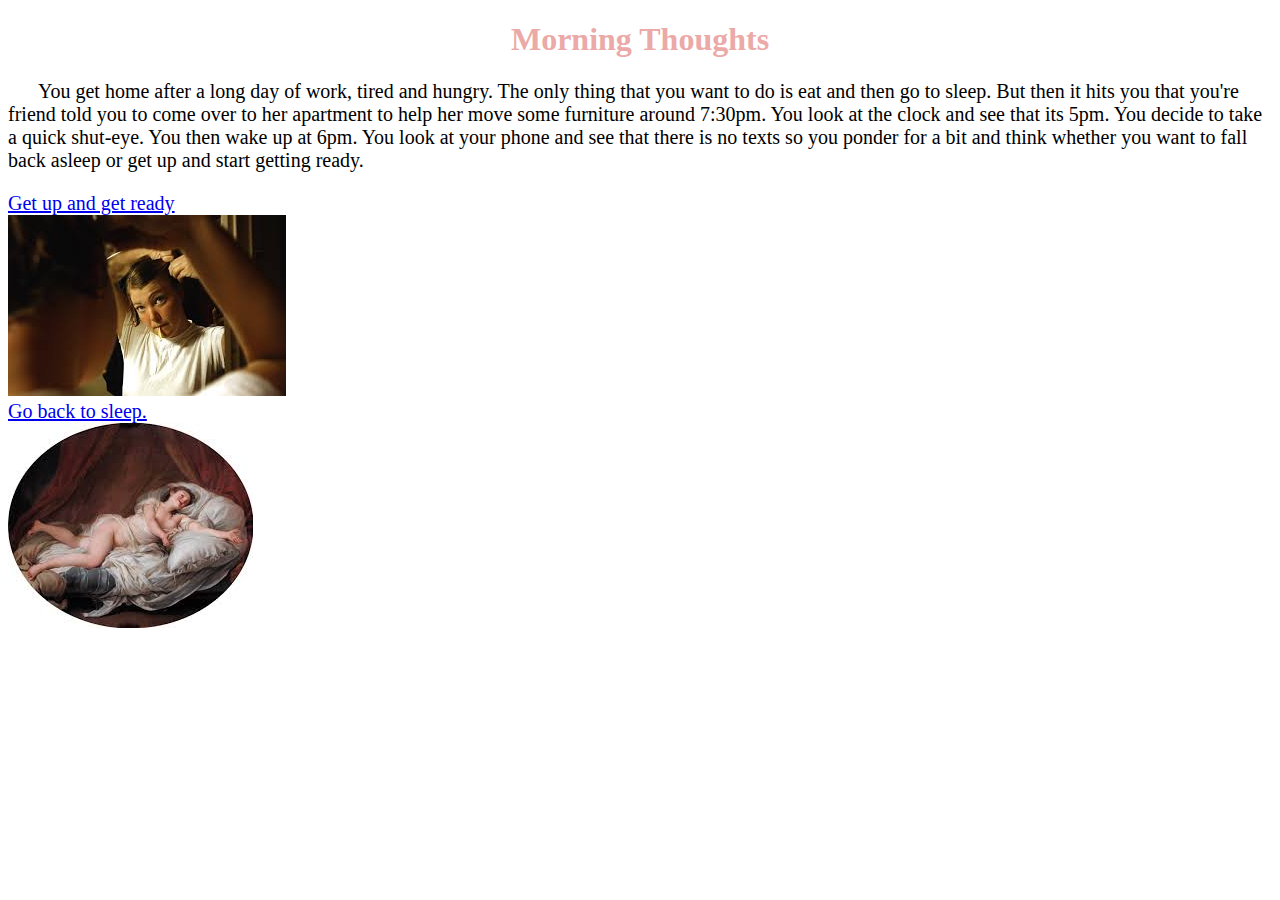
<file: RootFolder/index.html>
<!DOCTYPE html>
<html>
  <head> <!--This is the head that is not displayed in the browser--->
   <meta chartset="UTF-8">
   <title>ADVENTURE</title>
   <link rel="stylesheet" href="style.css">
  </head>
  <!--- This is displayed as content-->
  <h1 class="title">Morning Thoughts</h1>
  <body>
    <p>You get home after a long day of work, tired and hungry. The only thing that you want to do is eat and then go to sleep. But then it hits you that you're friend told you to come over to her apartment to help her move some furniture around 7:30pm. You look at the clock and see that its 5pm. You decide to take a quick shut-eye. You then wake up at 6pm. You look at your phone and see that there is no texts so you ponder for a bit and think whether you want to fall back asleep or get up and start getting ready.</p>
    <div>
      <a class="one" href="one.html">Get up and get ready</a>
    </div>
    <img src="img/ready.jpg" alt="ready">
    <div>
      <a class="onefive" href="onefive.html">Go back to sleep.</a>
    </div>
    <img class="img-laying" src="img/laying.jpg" alt="laying">
  </body>
</html>
</file>
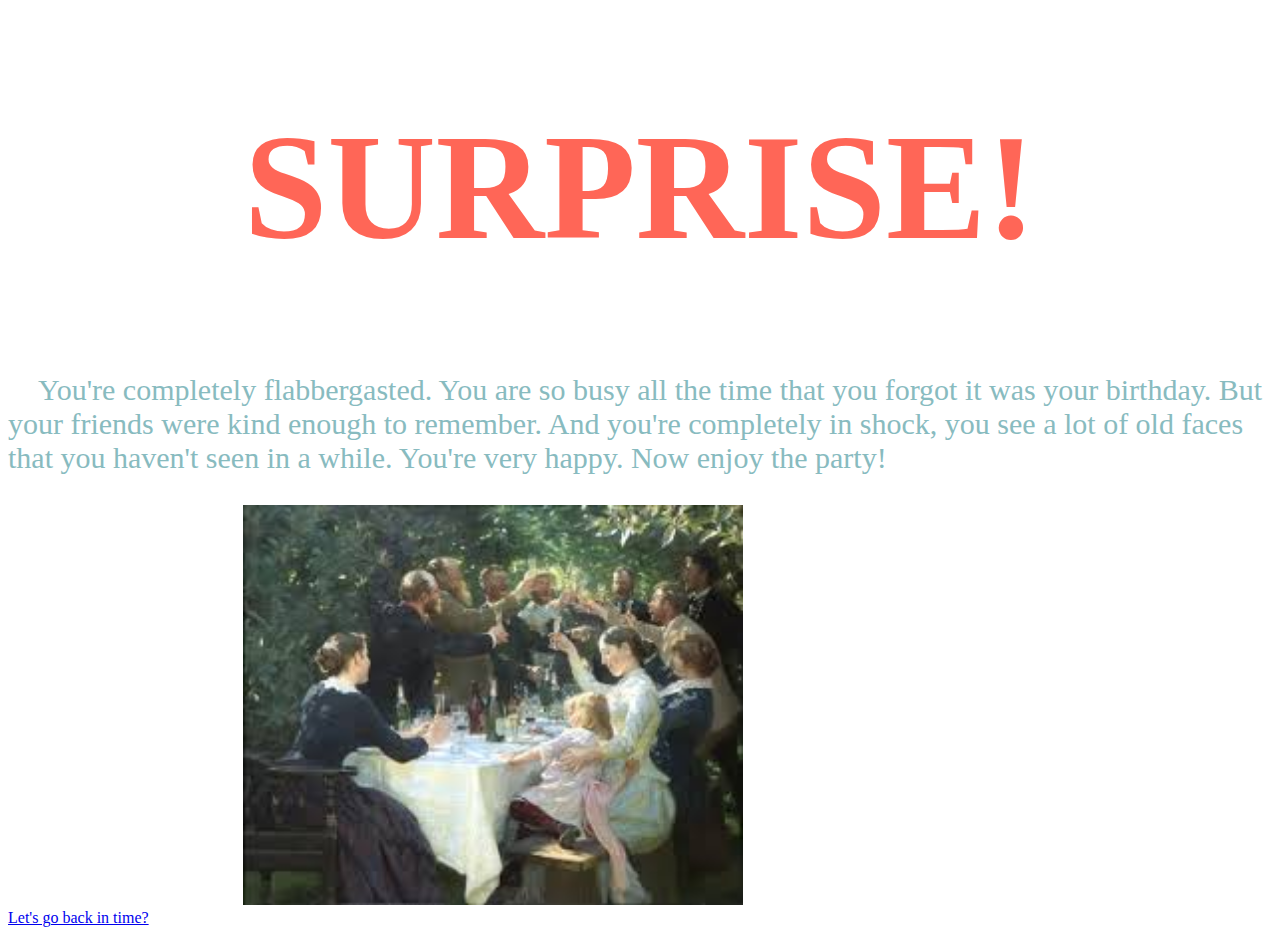
<file: RootFolder/five.html>
<!DOCTYPE html>
<html>
  <head> <!--This is the head that is not displayed in the browser--->
   <meta chartset="UTF-8">
   <title>OH</title>
   <link rel="stylesheet" href="style.css">
  </head>
  <!--- This is displayed as content-->
  <h1 class="oh">SURPRISE!</h1>
  <body>
    <p class="p1">You're completely flabbergasted. You are so busy all the time that you forgot it was your birthday. But your friends were kind enough to remember. And you're completely in shock, you see a lot of old faces that you haven't seen in a while. You're very happy. Now enjoy the party!</p>
    <img class="img-party" src="img/party.jpg" alt="party">
    <div class="return1">
      <a href="index.html">Let's go back in time?</a>
    </div>
  </body>
</html>
</file>
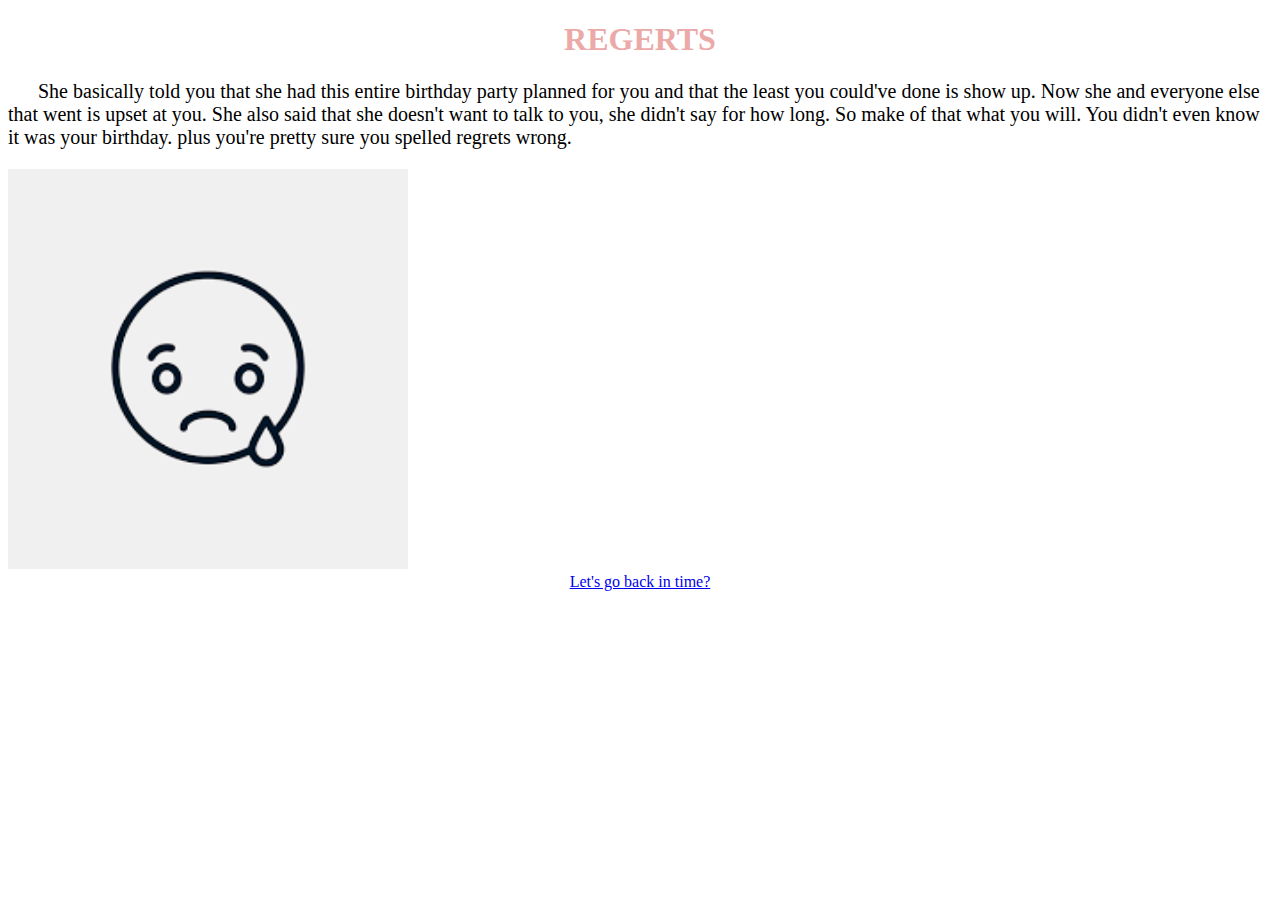
<file: RootFolder/fiveone.html>
<!DOCTYPE html>
<html>
  <head> <!--This is the head that is not displayed in the browser--->
   <meta chartset="UTF-8">
   <title>WAA WAA</title>
   <link rel="stylesheet" href="style.css">
  </head>
  <!--- This is displayed as content-->
  <h1 class="title">REGERTS</h1>
  <body>
    <p>She basically told you that she had this entire birthday party planned for you and that the least you could've done is show up. Now she and everyone else that went is upset at you. She also said that she doesn't want to talk to you, she didn't  say for how long. So make of that what you will. You didn't even know it was your birthday. plus you're pretty sure you spelled regrets wrong.</p>
<img class="img-sad" src="img/sad.jpg" alt="sad">
<div class="return">
  <a href="index.html">Let's go back in time?</a>
</div>
  </body>
</html>
</file>
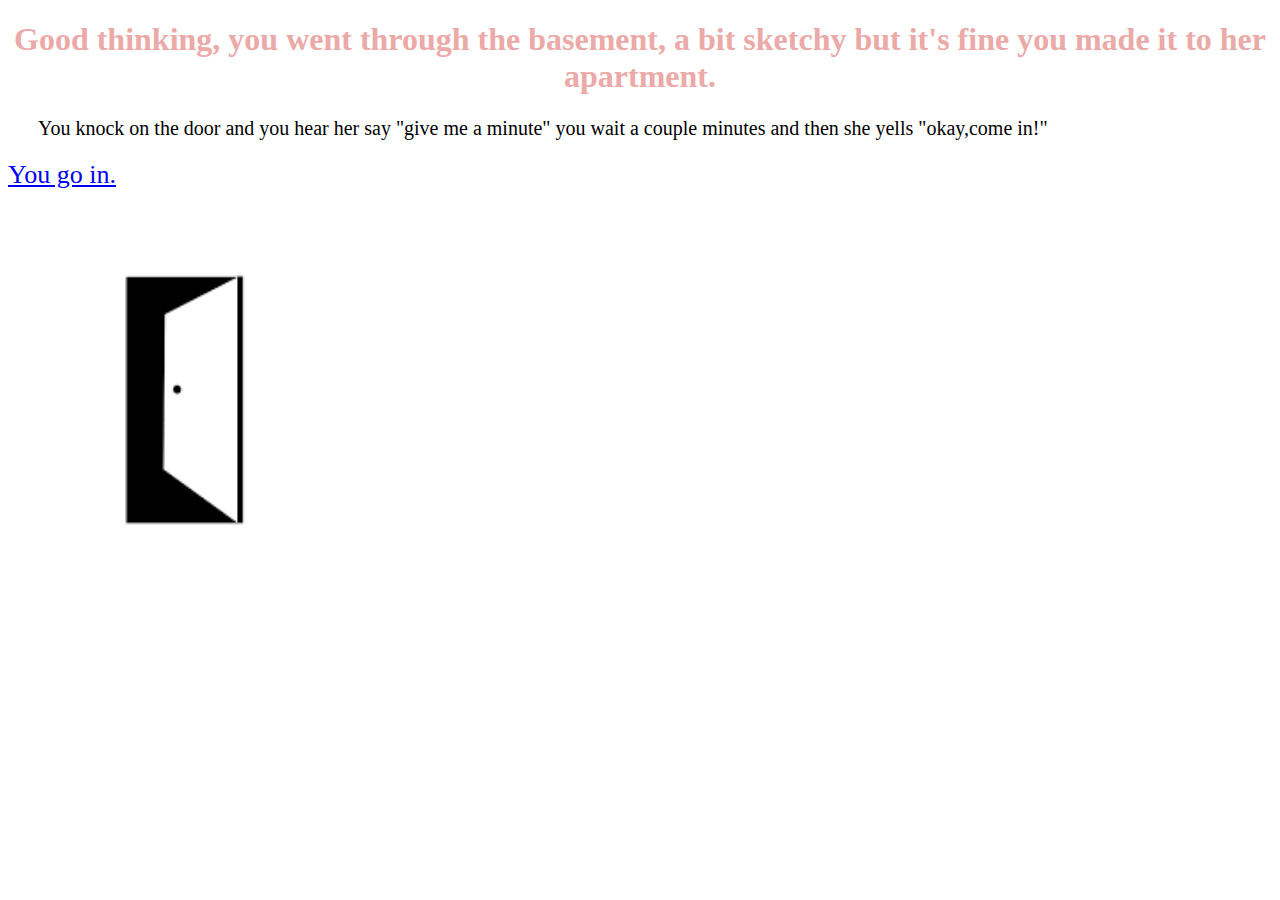
<file: RootFolder/four.html>
<!DOCTYPE html>
<html>
  <head> <!--This is the head that is not displayed in the browser--->
   <meta chartset="UTF-8">
   <title>SMART</title>
   <link rel="stylesheet" href="style.css">
  </head>
  <!--- This is displayed as content-->
  <h1 class="title">Good thinking, you went through the basement, a bit sketchy but it's fine you made it to her apartment.</h1>
  <body>
    <p>You knock on the door and you hear her say "give me a minute" you wait a couple minutes and then she yells "okay,come in!"</p>
    <div>
      <a class="five"href="five.html">You go in.</a>
    </div>
    <img class="img-open" src="img/open.jpg" alt="open">
  </body>
</html>
</file>
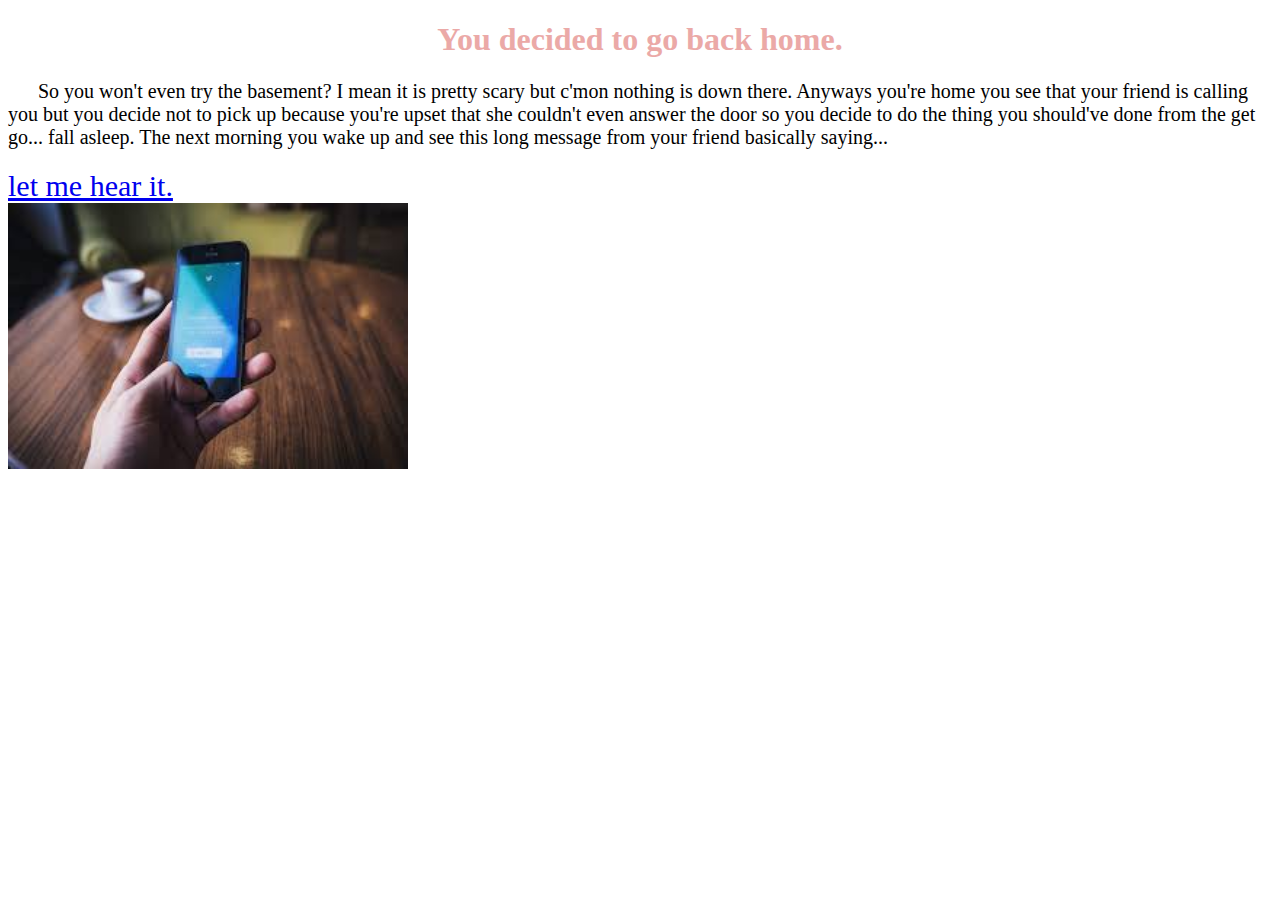
<file: RootFolder/fourone.html>
<!DOCTYPE html>
<html>
  <head> <!--This is the head that is not displayed in the browser--->
   <meta chartset="UTF-8">
   <title>HOME</title>
   <link rel="stylesheet" href="style.css">
  </head>
  <!--- This is displayed as content-->
  <h1 class="title">You decided to go back home.</h1>
  <body>
    <p>So you won't even try the basement? I mean it is pretty scary but c'mon nothing is down there. Anyways you're home you see that your friend is calling you but you decide not to pick up because you're upset that she couldn't even answer the door so you decide to do the thing you should've done from the get go... fall asleep. The next morning you wake up and see this long message from your friend basically saying... </p>
    <div>
<a class="fiveone" href="fiveone.html">let me hear it.</a>
</div>
<img class="img-phone" src="img/phone.jpg" alt="phone">
  </body>
</html>
</file>
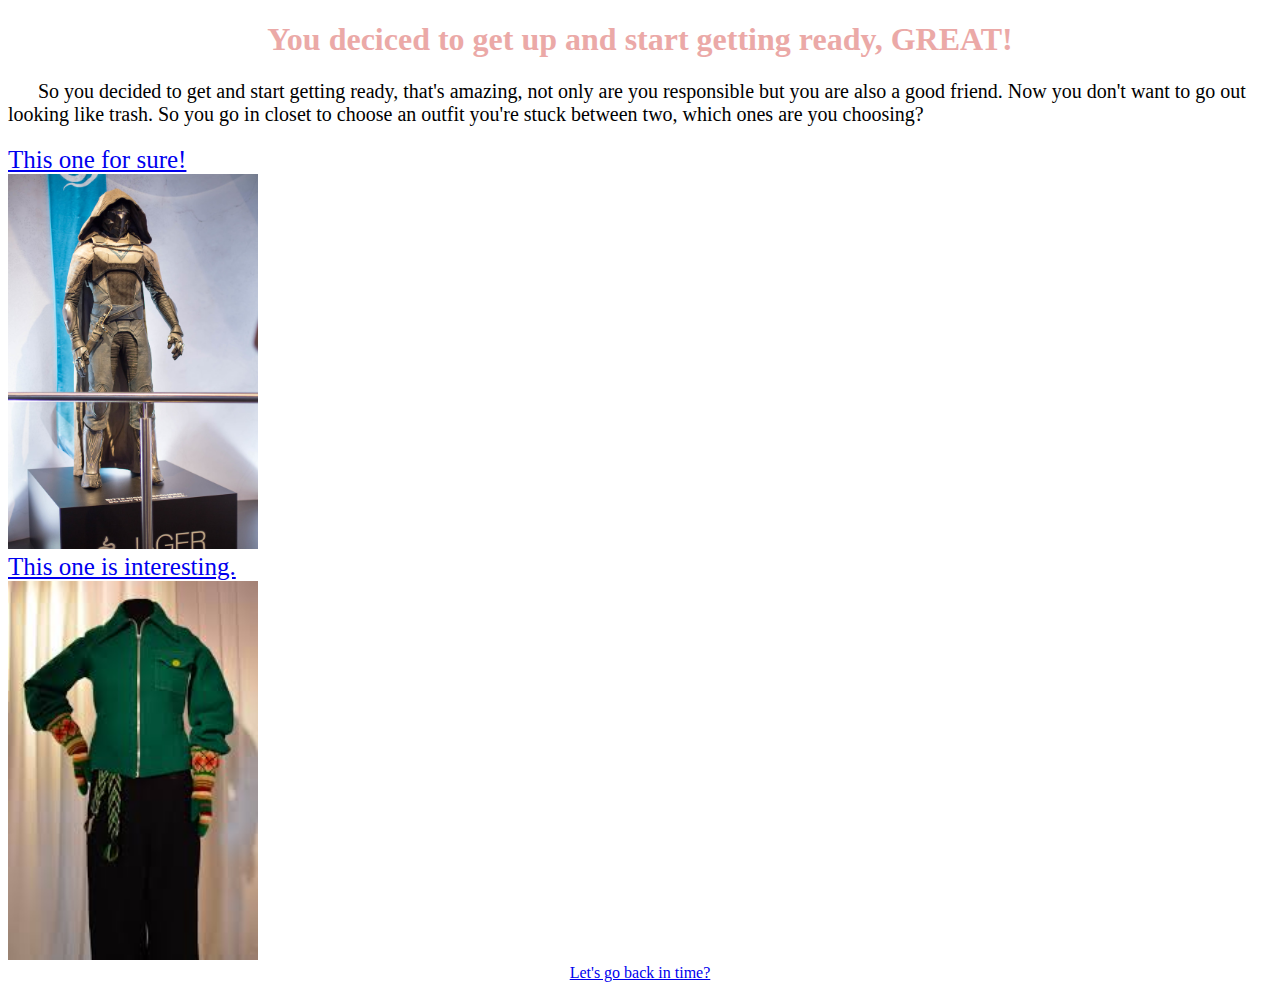
<file: RootFolder/one.html>
<!DOCTYPE html>
<html>
  <head> <!--This is the head that is not displayed in the browser--->
   <meta chartset="UTF-8">
   <title>GOT UP</title>
   <link rel="stylesheet" href="style.css">
  </head>
  <!--- This is displayed as content-->
  <h1 class="title">You deciced to get up and start getting ready, GREAT!</h1>
  <body>
    <p>  So you decided to get and start getting ready, that's amazing, not only are you responsible but you are also a good friend. Now you don't want to go out looking like trash. So you go in closet to choose an outfit you're stuck between two, which ones are you choosing?</p>
  <div>
    <a class="two" href="two.html">This one for sure!</a>
  </div>
  <img class="img-clothes" src="img/clothes.jpg" alt="clothes">
  <div>
    <a class="twofive" href="twofive.html">This one is interesting.</a>
  </div>
  <img class="img-outfit" src="img/outfit.jpg" alt="outfit">
  <div class="return">
    <a href="index.html">Let's go back in time?</a>
  </div>
  </body>
</html>
</file>
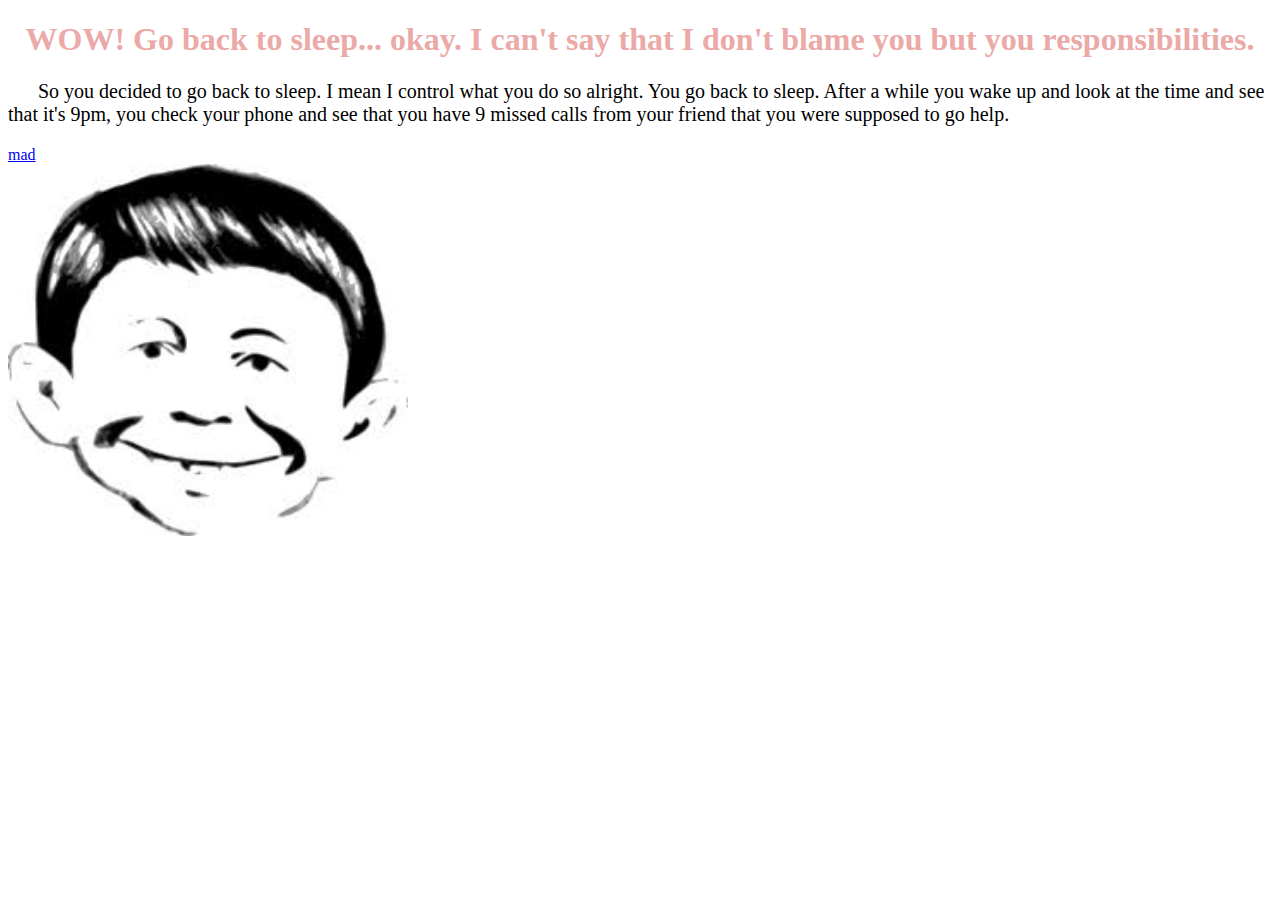
<file: RootFolder/onefive.html>
<!DOCTYPE html>
<html>
  <head> <!--This is the head that is not displayed in the browser--->
   <meta chartset="UTF-8">
   <title> STAY IN BED</title>
   <link rel="stylesheet" href="style.css">
  </head>
  <!--- This is displayed as content-->
  <h1 class="title">WOW! Go back to sleep... okay. I can't say that I don't blame you but you responsibilities.</h1>
  <body>
    <p>So you decided to go back to sleep. I mean I control what you do so alright. You go back to sleep. After a while you wake up and look at the time and see that it's 9pm, you check your phone and see that you have 9 missed calls from your friend that you were supposed to go help.</p>
    <div>
      <a href="onefiveone.html">mad</a>
    </div>
    <img class="img-mad" src="img/madder.jpg" alt="mad">
  </body>
</html>
</file>
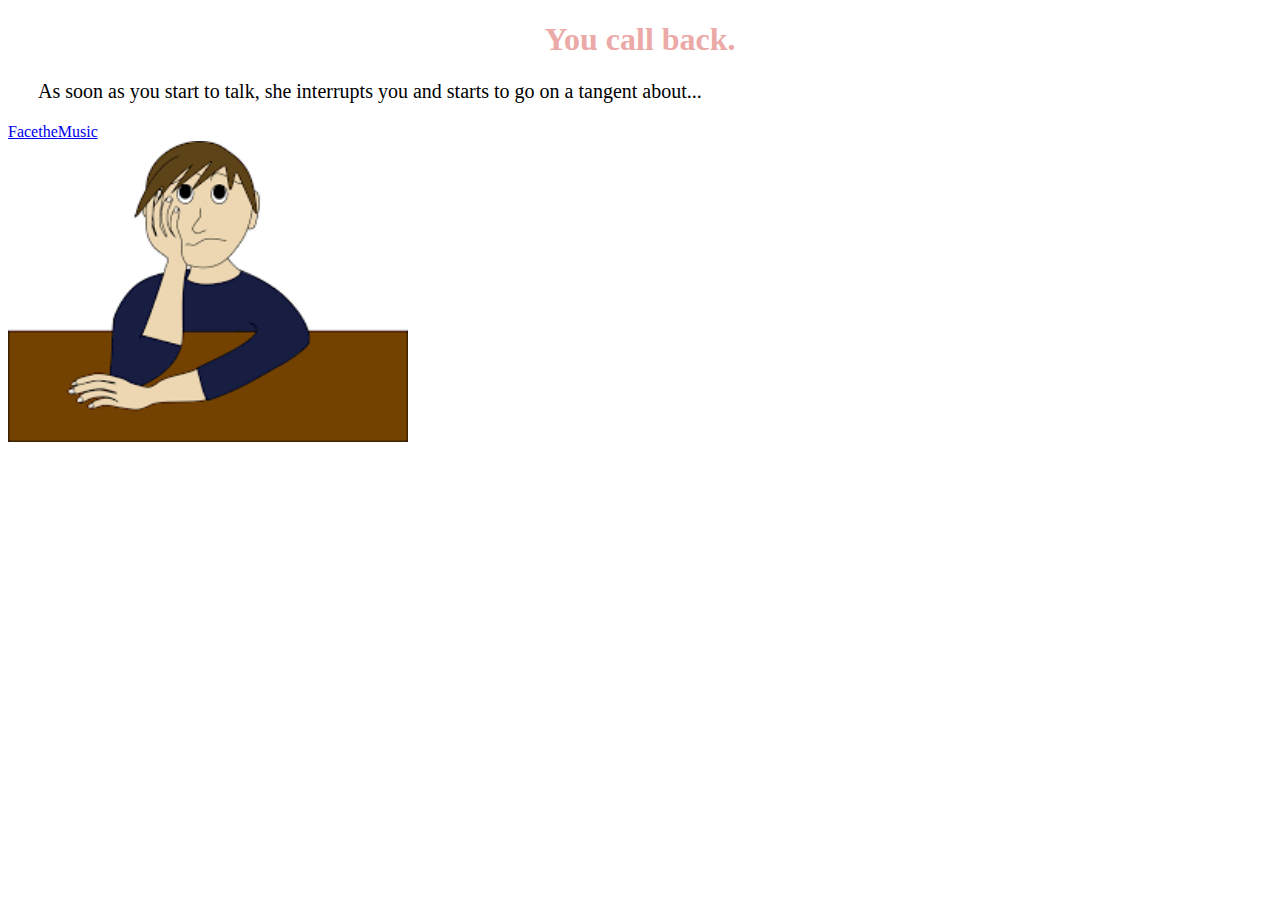
<file: RootFolder/onefiveone.html>
<!DOCTYPE html>
<html>
  <head> <!--This is the head that is not displayed in the browser--->
   <meta chartset="UTF-8">
   <title>CALL BACK</title>
   <link rel="stylesheet" href="style.css">
  </head>
  <!--- This is displayed as content-->
  <h1 class="title">You call back.</h1>
  <body>
    <p>As soon as you start to talk, she interrupts you and starts to go on a tangent about...</p>
    <div>
      <a href="fiveone.html">FacetheMusic</a>
    </div>
    <img class="w" src="img/w.jpg" alt="worried">
  </body>
</html>
</file>
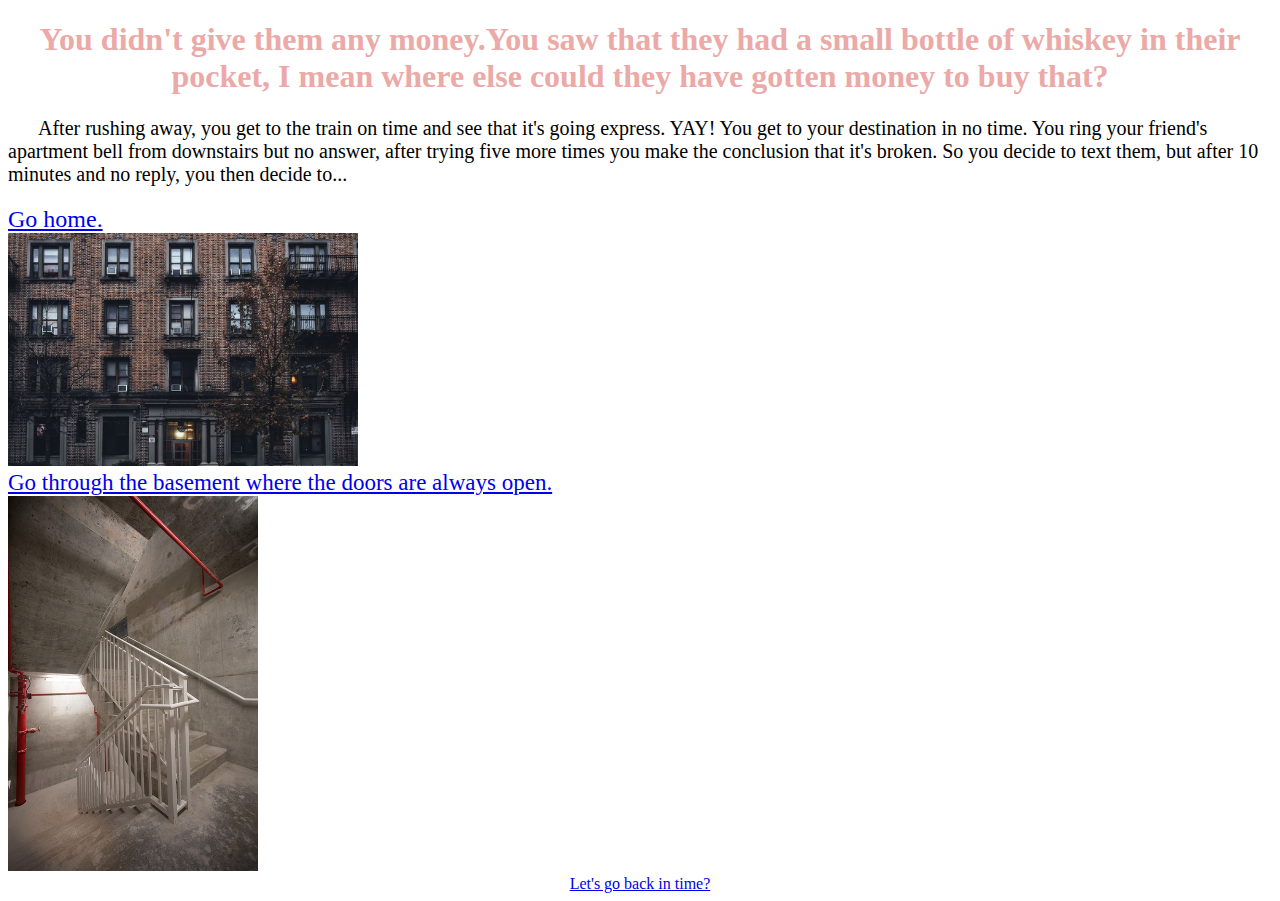
<file: RootFolder/three.html>
<!DOCTYPE html>
<html>
  <head> <!--This is the head that is not displayed in the browser--->
   <meta chartset="UTF-8">
   <title>GOTTA RUN</title>
   <link rel="stylesheet" href="style.css">
  </head>
  <!--- This is displayed as content-->
  <h1 class="title">You didn't give them any money.You saw that they had a small bottle of whiskey in their pocket, I mean where else could they have gotten money to buy that?</h1>
  <body>
    <p>After rushing away, you get to the train on time and see that it's going express. YAY! You get to your destination in no time. You ring your friend's apartment bell from downstairs but no answer, after trying five more times you make the conclusion that it's broken. So you decide to text them, but after 10 minutes and no reply, you then decide to... </p>
    <div>
      <a class="fourone" href="fourone.html">Go home.</a>
    </div>
    <img class="img-home" src="img/home.jpg" alt="Home is where the heart is">
    <div>
      <a class="four" href="four.html">Go through the basement where the doors are always open.</a>
    </div>
    <img class="img-base" src="img/basement.jpg" alt="basement">
    <div class="return">
      <a href="index.html">Let's go back in time?</a>
    </div>
  </body>
</html>
</file>
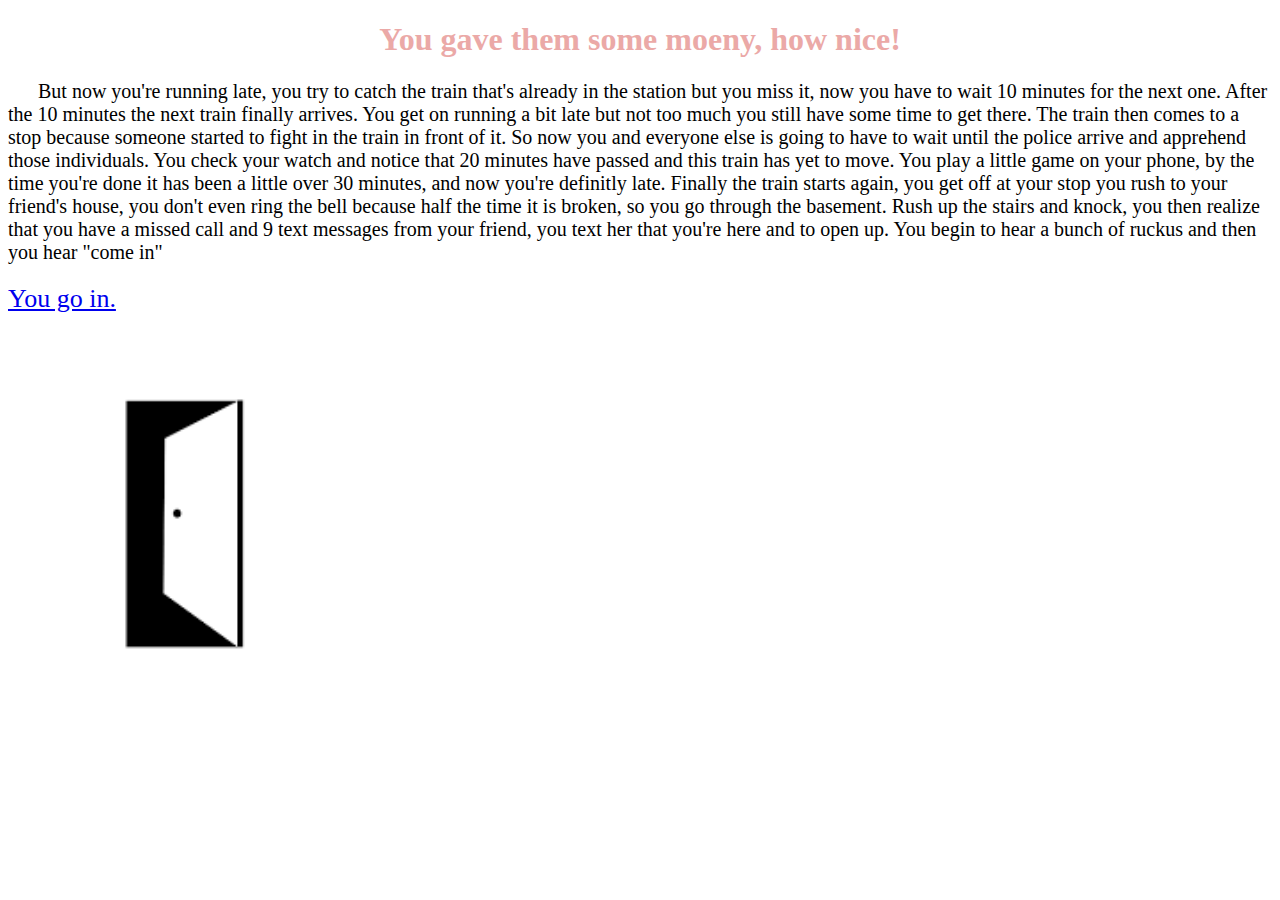
<file: RootFolder/threeone.html>
<!DOCTYPE html>
<html>
  <head> <!--This is the head that is not displayed in the browser--->
   <meta chartset="UTF-8">
   <title>KIND</title>
   <link rel="stylesheet" href="style.css">
  </head>
  <!--- This is displayed as content-->
  <h1 class="title">You gave them some moeny, how nice!</h1>
  <body>
    <p>But now you're running late, you try to catch the train that's already in the station but you miss it, now you have to wait 10 minutes for the next one. After the 10 minutes the next train finally arrives. You get on running a bit late but not too much you still have some time to get there. The train then comes to a stop because someone started to fight in the train in front of it. So now you and everyone else is going to have to wait until the police arrive and apprehend those individuals. You check your watch and notice that 20 minutes have passed and this train has yet to move. You play a little game on your phone, by the time you're done it has been a little over 30 minutes, and now you're definitly late. Finally the train starts again, you get off at your stop you rush to your friend's house, you don't even ring the bell because half the time it is broken, so you go through the basement. Rush up the stairs and knock, you then realize that you have a missed call and 9 text messages from your friend, you text her that you're here and to open up. You begin to hear a bunch of ruckus and then you hear "come in"</p>
      <div>
        <a class="five"href="five.html">You go in.</a>
      </div>
      <img class="img-open" src="img/open.jpg" alt="open"
      </body>
</html>
</file>
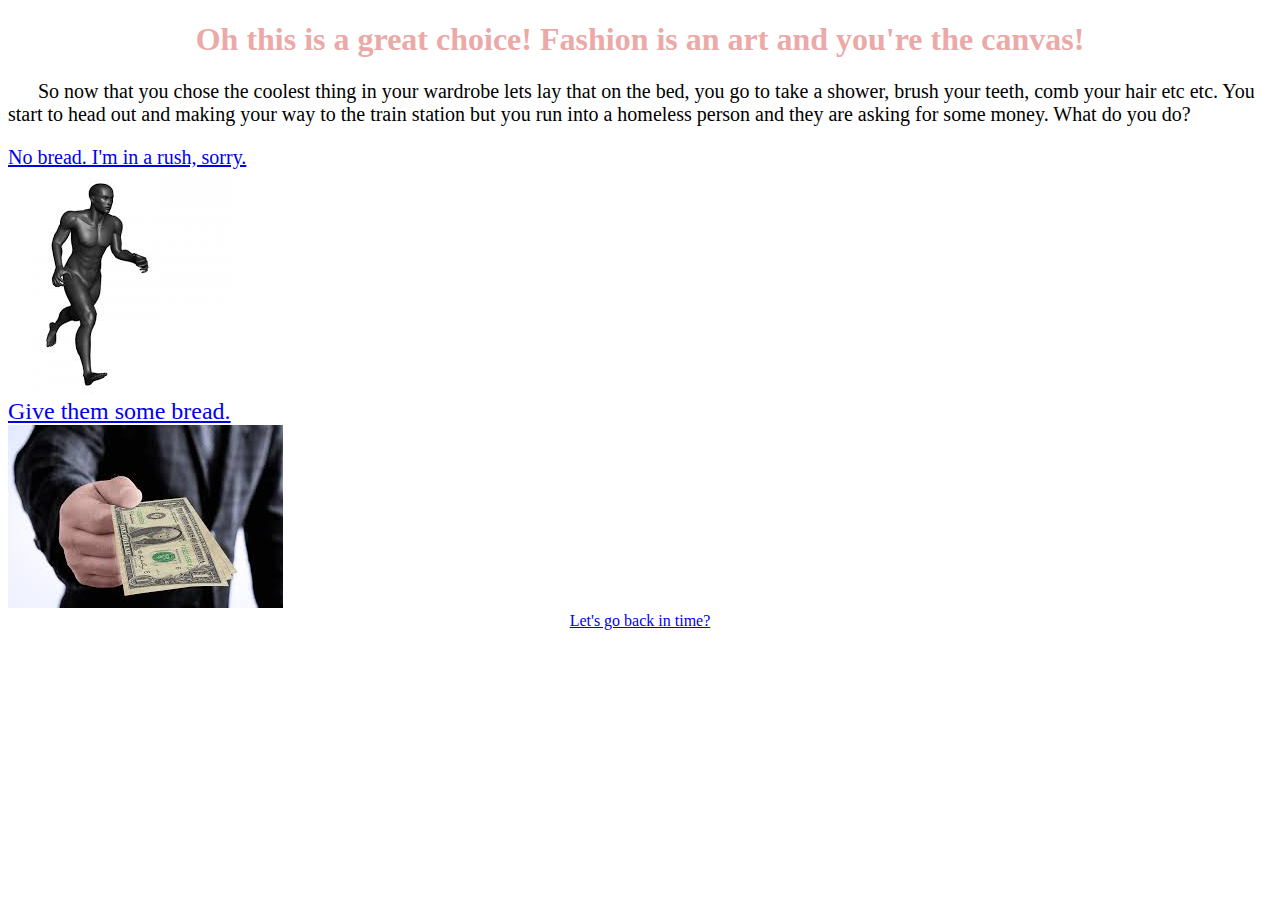
<file: RootFolder/two.html>
<!DOCTYPE html>
<html>
  <head> <!--This is the head that is not displayed in the browser--->
   <meta chartset="UTF-8">
   <title>GREAT CHOICE</title>
   <link rel="stylesheet" href="style.css">
  </head>
  <!--- This is displayed as content-->
  <h1 class="title">Oh this is a great choice! Fashion is an art and you're the canvas!</h1>
  <body>
  <p>So now that you chose the coolest thing in your wardrobe lets lay that on the bed, you go to take a shower, brush your teeth, comb your hair etc etc. You start to head out and making your way to the train station but you run into a homeless person and they are asking for some money. What do you do? </p>
  <div>
  <a class="bread" href="three.html">No bread. I'm in a rush, sorry.</a>
  </div>
  <img src="img/running.jpg" alt="running">
  <div>
    <a class="handing" href="threeone.html">Give them some bread.</a>
    </div>
    <img src="img/handing.jpg" alt="handing">
    <div class="return">
      <a href="index.html">Let's go back in time?</a>
    </div>
  </body>
</html>
</file>
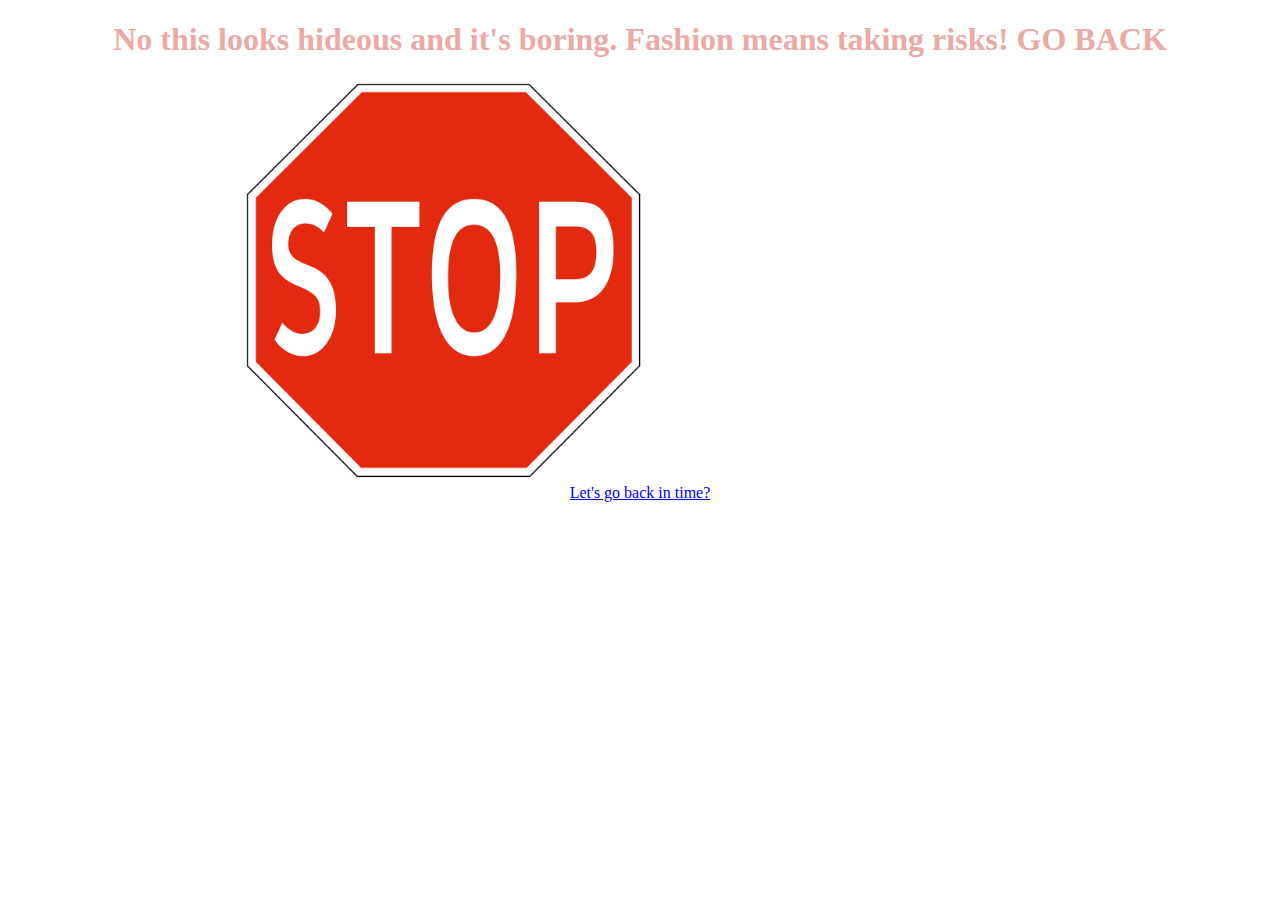
<file: RootFolder/twofive.html>
<!DOCTYPE html>
<html>
  <head> <!--This is the head that is not displayed in the browser--->
   <meta chartset="UTF-8">
   <title>OH GOD</title>
   <link rel="stylesheet" href="style.css">
  </head>
  <!--- This is displayed as content-->
  <h1 class="title">No this looks hideous and it's boring. Fashion means taking risks! GO BACK</h1>
  <body>
    <img class="img-stop" src="img/stop.jpg" alt="stop">
  <div class="return">
    <a href="one.html">Let's go back in time?</a>
  </div>
  </body>
</html>
</file>
<file: RootFolder/style.css>
.title {
  text-align: center;
  color: #EBA9A7;
}
p {
  font-size: 20px;
  text-indent: 30px;
}
.one {
  font-size: 20px;
}
.onefive {
  font-size: 20px;
}
.img-clothes {
  width: 250px;
  length: 250px;
}
.two {
  font-size: 25px;
}
.twofive {
  font-size: 25px;
}
.img-outfit {
  width: 250px;
}
.return {
  text-align: center;
}
.bread {
  font-size: 20px;
}
.handing {
  font-size: 24px;
}
.img-home {
  width: 350px;
}
.fourone {
  font-size: 24px;
}
.img-base {
  width: 250px;
  length: 250px;
}
.four {
  font-size: 23px;
}
.five {
  font-size: 26px;
}
.img-open {
  width: 400px;
}
.oh {
  color: #FF6657;
  text-align: center;
  font-size: 150px;
}
.img-party {
  width: 500px;
  margin-left: 235px;
  margin-right: 235px;
}
.p1 {
  font-size: 30px;
  color: #88BBBF;
}
.class1 {
  font-size: 400px;
}
.img-phone {
  width: 400px;
}
.fiveone {
  font-size: 30px;
}
.img-sad {
  width: 400px;
}
.img-stop {
  width: 400px;
  margin-left: 235px;
  margin-right: 235px;
}
.w {
  width: 400px;
}
.img-mad {
    width: 400px;
}
</file>
